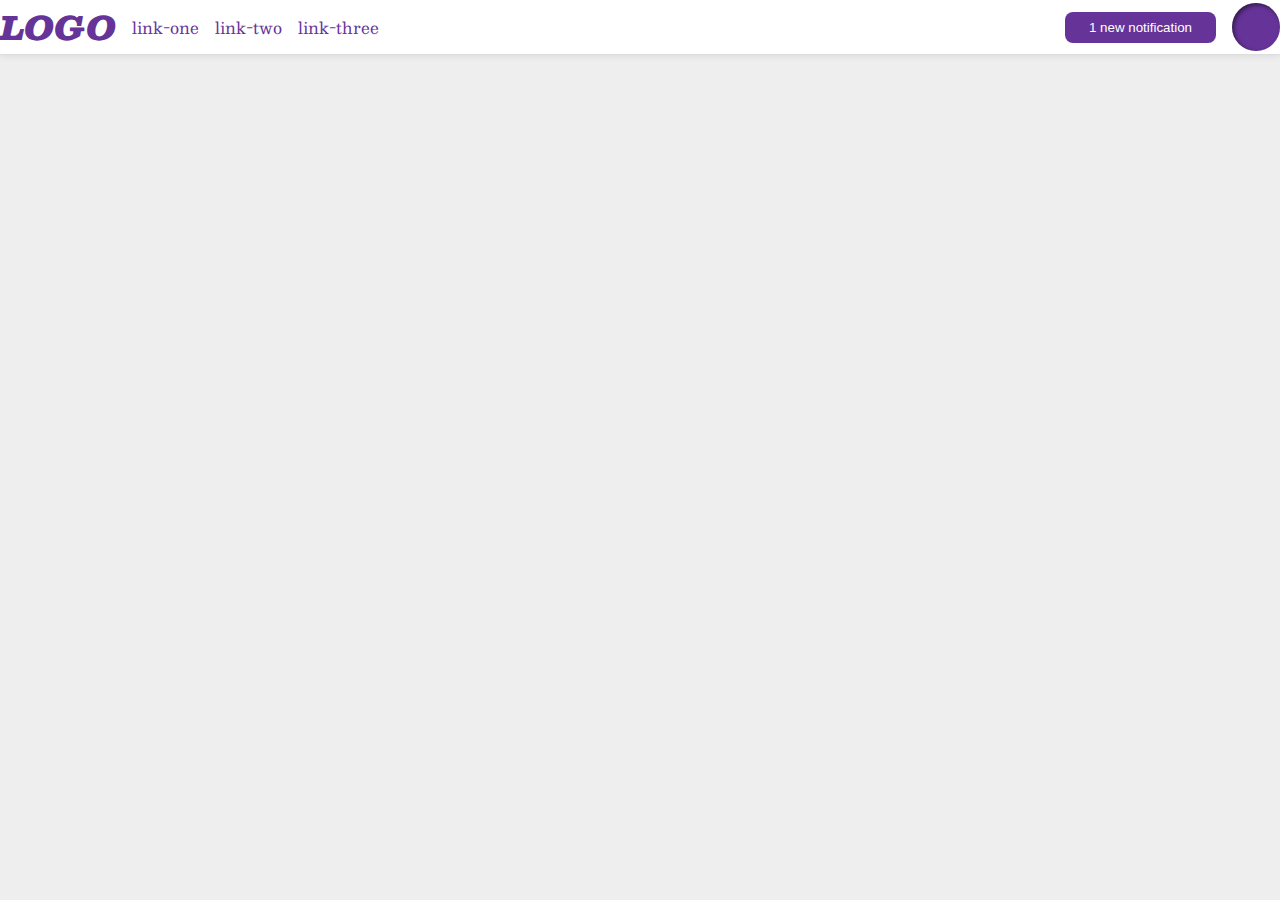
<file: flex/03-flex-header-2/index.html>
<!DOCTYPE html>
<html lang="en">
  <head>
    <meta charset="UTF-8">
    <meta http-equiv="X-UA-Compatible" content="IE=edge">
    <meta name="viewport" content="width=device-width, initial-scale=1.0">
    <title>Flex Header 2</title>
    <link rel="stylesheet" href="style.css">
  </head>
  <body>
    <div class="header">
      <div class="left">
      <div class="logo">
        LOGO
      </div>
      <ul class="links">
        <li><a href="google.com">link-one</a></li>
        <li><a href="google.com">link-two</a></li>
        <li><a href="google.com">link-three</a></li>
      </ul>
      </div>
      <div class="right">
      <button class="notifications">
        1 new notification
      </button>
      <div class="profile-image"></div>
      </div>
    </div>
  </body>
</html>
</file>
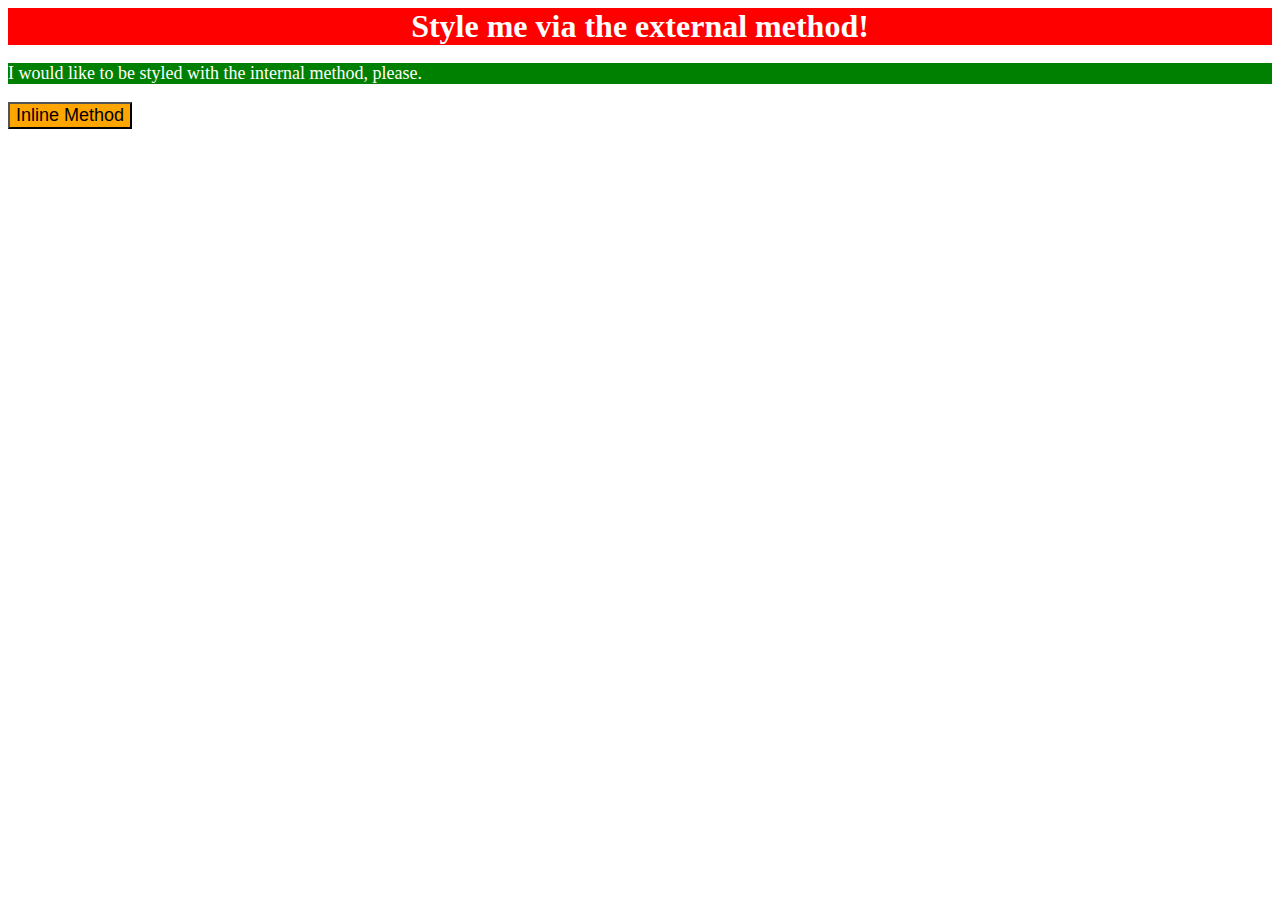
<file: foundations/01-css-methods/index.html>
<!DOCTYPE html>
<html lang="en">
  <head>
    <meta charset="UTF-8">
    <meta http-equiv="X-UA-Compatible" content="IE=edge">
    <meta name="viewport" content="width=device-width, initial-scale=1.0">
    <title>Methods for Adding CSS by Phil</title>
    <link rel="stylesheet" href="style.css">
  </head>
 <style>
  p {
    color: white;
    background: green;
    font-size: 18px;
  }
 </style>
  <body>
    <div>Style me via the external method!</div>
    <p>I would like to be styled with the internal method, please.</p>
    <button style="background: orange; font-size: 18px;"> Inline Method </button>
  </body>
</html>
</file>
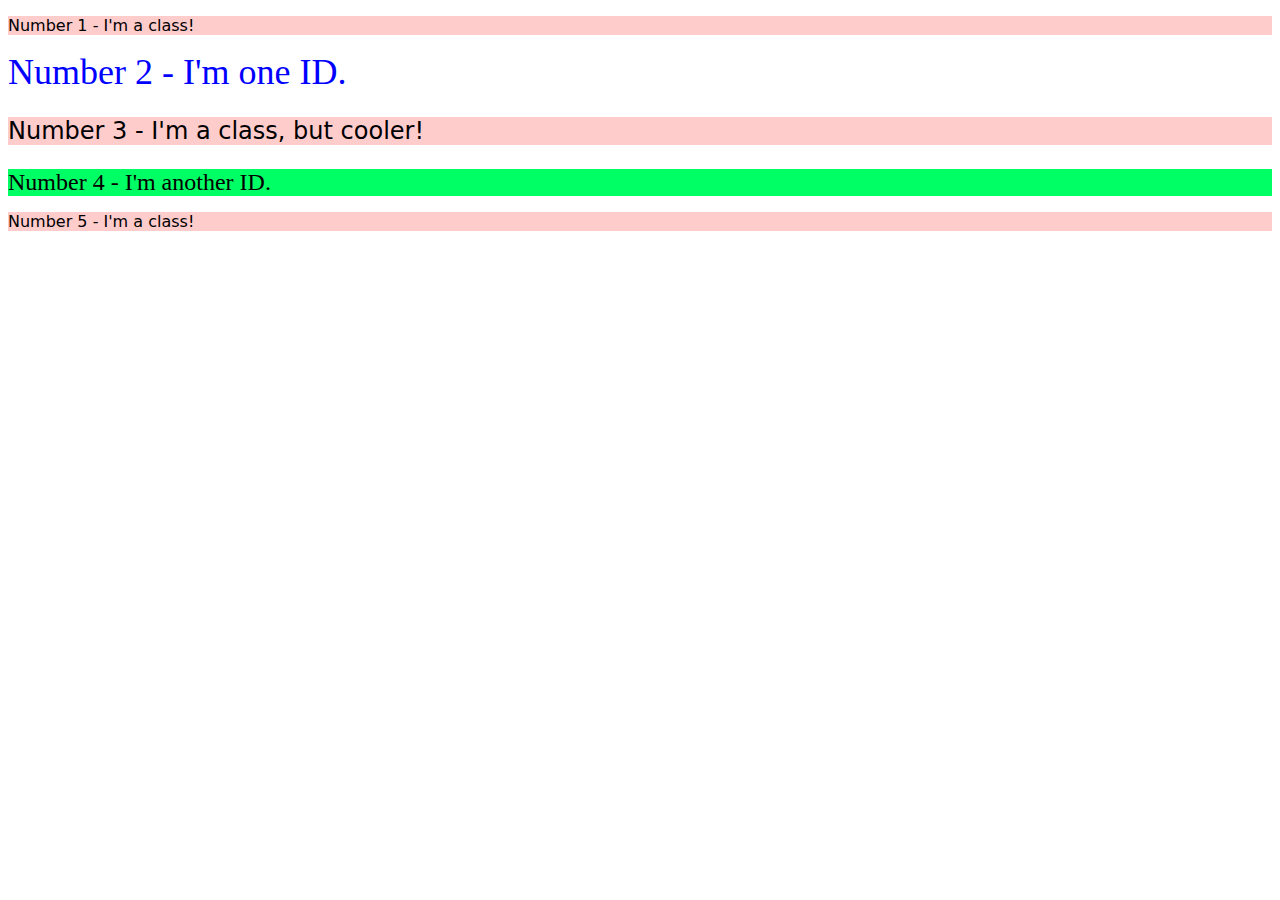
<file: foundations/02-class-id-selectors/index.html>
<!DOCTYPE html>
<html lang="en">
  <head>
    <meta charset="UTF-8">
    <meta http-equiv="X-UA-Compatible" content="IE=edge">
    <meta name="viewport" content="width=device-width, initial-scale=1.0">
    <title>Class and ID Selectors</title>
    <link rel="stylesheet" href="style.css">
  </head>
  <body>
    <p class="odd">Number 1 - I'm a class!</p>
    <div id="even">Number 2 - I'm one ID.</div>
    <p class="odd cooler" >Number 3 - I'm a class, but cooler!</p>
    <div id="even-green">Number 4 - I'm another ID.</div>
    <p class="odd">Number 5 - I'm a class!</p>
  </body>
</html>
</file>
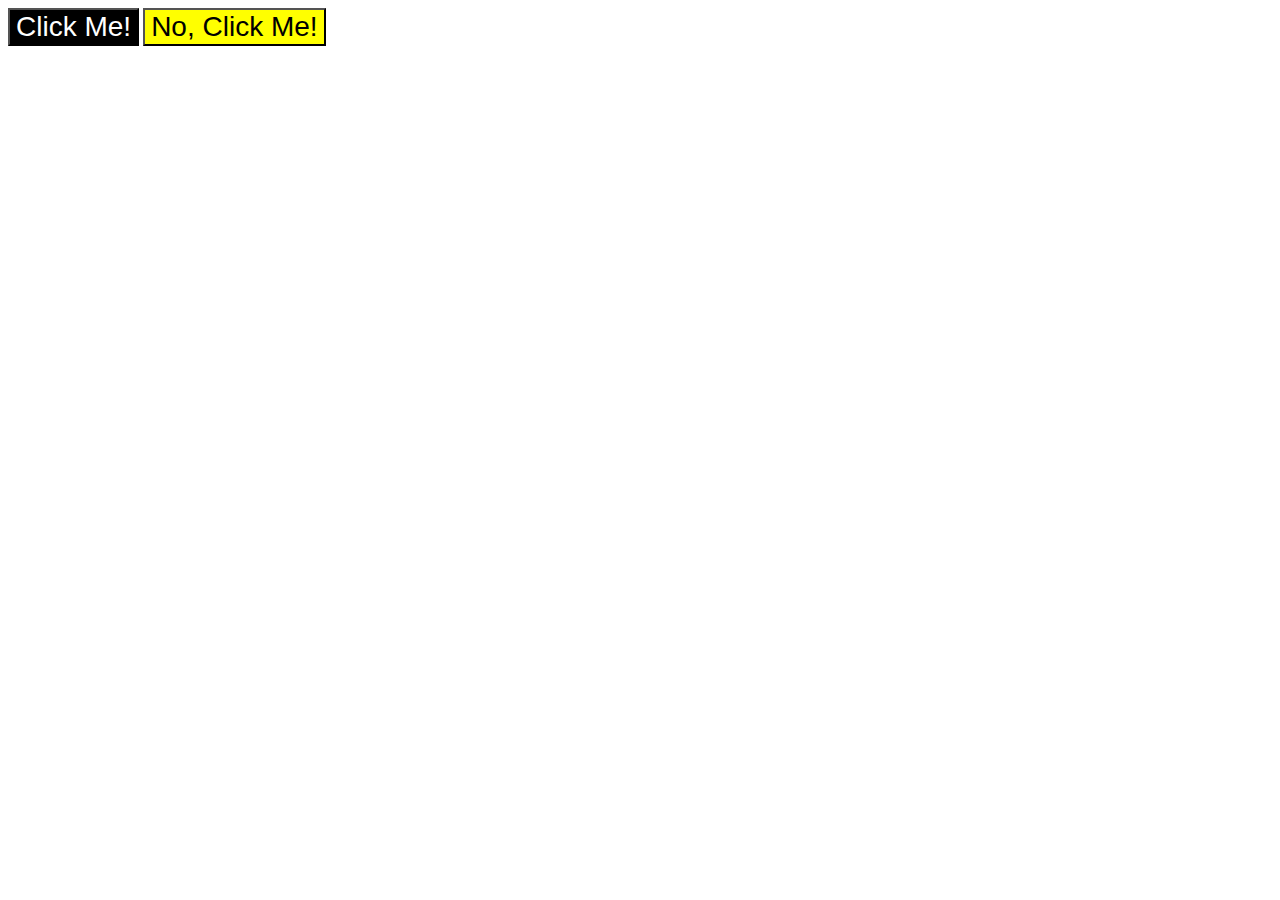
<file: foundations/03-grouping-selectors/index.html>
<!DOCTYPE html>
<html lang="en">
  <head>
    <meta charset="UTF-8">
    <meta http-equiv="X-UA-Compatible" content="IE=edge">
    <meta name="viewport" content="width=device-width, initial-scale=1.0">
    <title>Grouping Selectors</title>
    <link rel="stylesheet" href="style.css">
  </head>
  <body>
    <button class="first">Click Me!</button>
    <button class="second">No, Click Me!</button>
  </body>
</html>
</file>
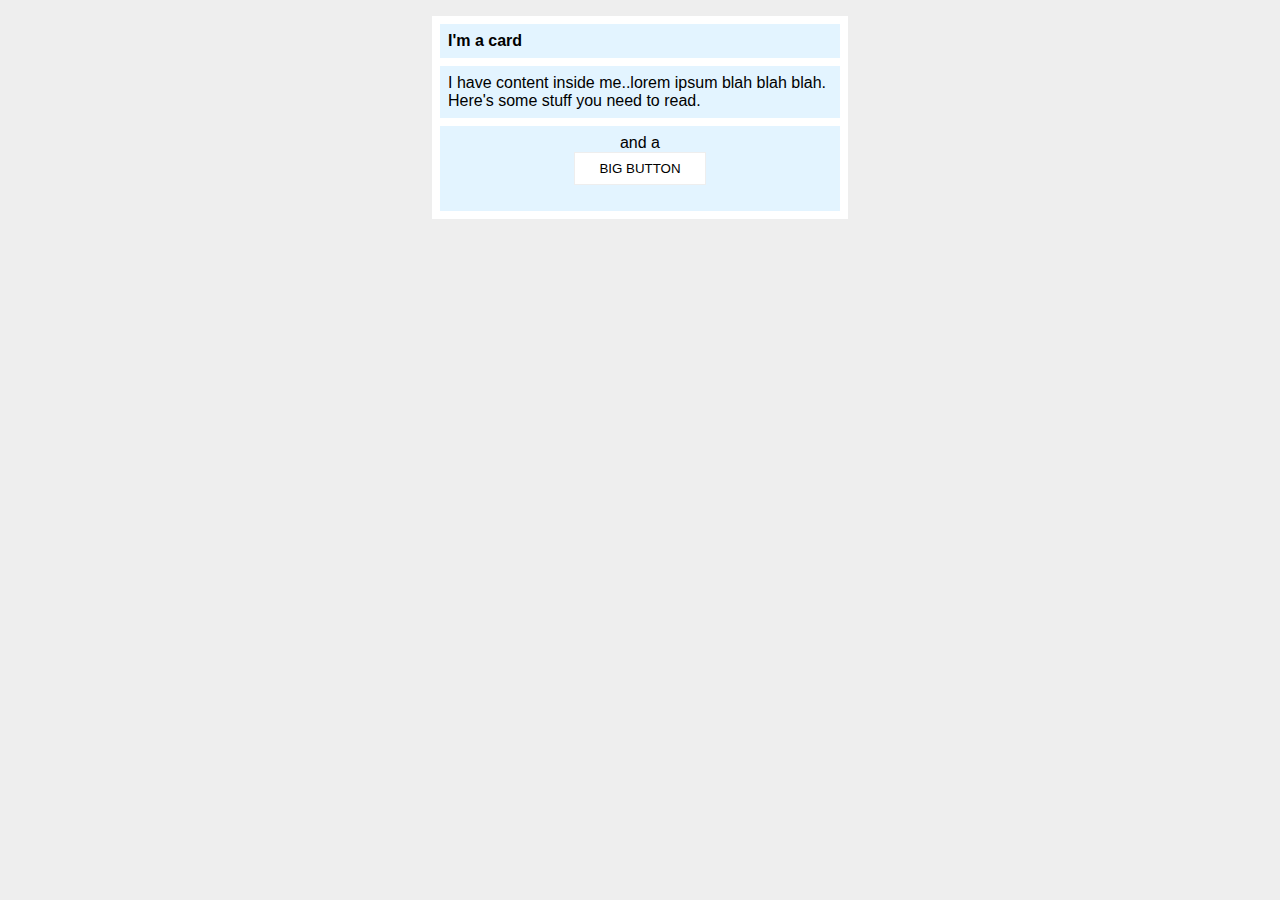
<file: margin-and-padding/02-margin-and-padding-2/index.html>
<!DOCTYPE html>
<html lang="en">
  <head>
    <meta charset="UTF-8">
    <meta http-equiv="X-UA-Compatible" content="IE=edge">
    <meta name="viewport" content="width=device-width, initial-scale=1.0">
    <title>Margin and Padding exercise 2</title>
    <link rel="stylesheet" href="style.css">
  </head>
  <body>
    <div class="card">
      <h1 class="title">I'm a card</h1>
      <div class="content">I have content inside me..lorem ipsum blah blah blah. Here's some stuff you need to read.</div>
      <div class="button-container">and a <br><button>BIG BUTTON</button></br></div>
    </div>
  </body>
</html>
</file>
<file: flex/03-flex-header-2/style.css>
/* this is some magical font-importing.  
you'll learn about it later. */
@import url('https://fonts.googleapis.com/css2?family=Besley:ital,wght@0,400;1,900&display=swap');

body {
  margin: 0;
  background: #eee;
  font-family: Besley, serif;
}

.header {
  display: flex;
  justify-content: space-between;
  gap: 16px;
  padding: 0px;
  background: white;
  border-bottom: 1px solid #ddd;
  box-shadow: 0 0 8px rgba(0,0,0,.1);
}

.profile-image {
  background: rebeccapurple;
  box-shadow: inset 2px 2px 4px rgba(0,0,0,.5);
  border-radius: 50%;
  width: 48px;
  height: 48px;
}

.logo {
  color: rebeccapurple;
  font-size: 32px;
  font-weight: 900;
  font-style: italic;
}

button {
  border: none;
  border-radius: 8px;
  background: rebeccapurple;
  color: white;
  padding: 8px 24px;
}

a {
  /* this removes the line under our links */
  text-decoration: none;
  color: rebeccapurple;
}

ul {
  display: flex;
  margin: 0;
  padding: 0;
  gap: 16px;
  list-style-type: none;
}

.left, .right {
  display: flex;
  align-items: center;
  gap: 16px;
}
</file>
<file: foundations/01-css-methods/style.css>
/* style.css */
div {
  color: white;
  background: red;
  text-align: center;
  font-size: 32px;
  font-weight: bold;
}
</file>
<file: foundations/02-class-id-selectors/style.css>
.odd {
    background-color: #ffcccc;
    font-family: 'Verdana', 'Dejavu Sans', 'sans-serif';
}

.cooler {
    font-size: 24px;
}

#even { 
    color: rgb(0,0,255);
    font-size: 36px;
}

#even-green {
    background-color: rgb(0,255,100);
    font-size: 24px;
}
</file>
<file: foundations/03-grouping-selectors/style.css>
.first, .second {
    color: white;
    font-size: 28px;
    font-family: 'Helvetica', "Times New Roman",  "sans-serif";
}

.first {
    background: black;
}

.second {
    background: yellow;
    color: black;
}
</file>
<file: margin-and-padding/02-margin-and-padding-2/style.css>
body {
  background: #eee;
  font-family: sans-serif;
}

.card {
  width: 400px;
  background: #fff;
  margin: 16px auto;
  padding: 8px;
}

.title {
  background: #e3f4ff;
  font-size: 16px;
  padding: 8px;
  margin-top: 0px;
  margin-bottom: 8px;
}

.content {
  background: #e3f4ff;
  margin: 8px auto;
  padding: 8px;
}

.button-container {
  background: #e3f4ff;
  padding: 8px;
  text-align: center;
}

button {
  background: white;
  display: block;
  border: 1px solid #eee;
  margin: 0px auto;
  padding: 8px 24px;
}
</file>
